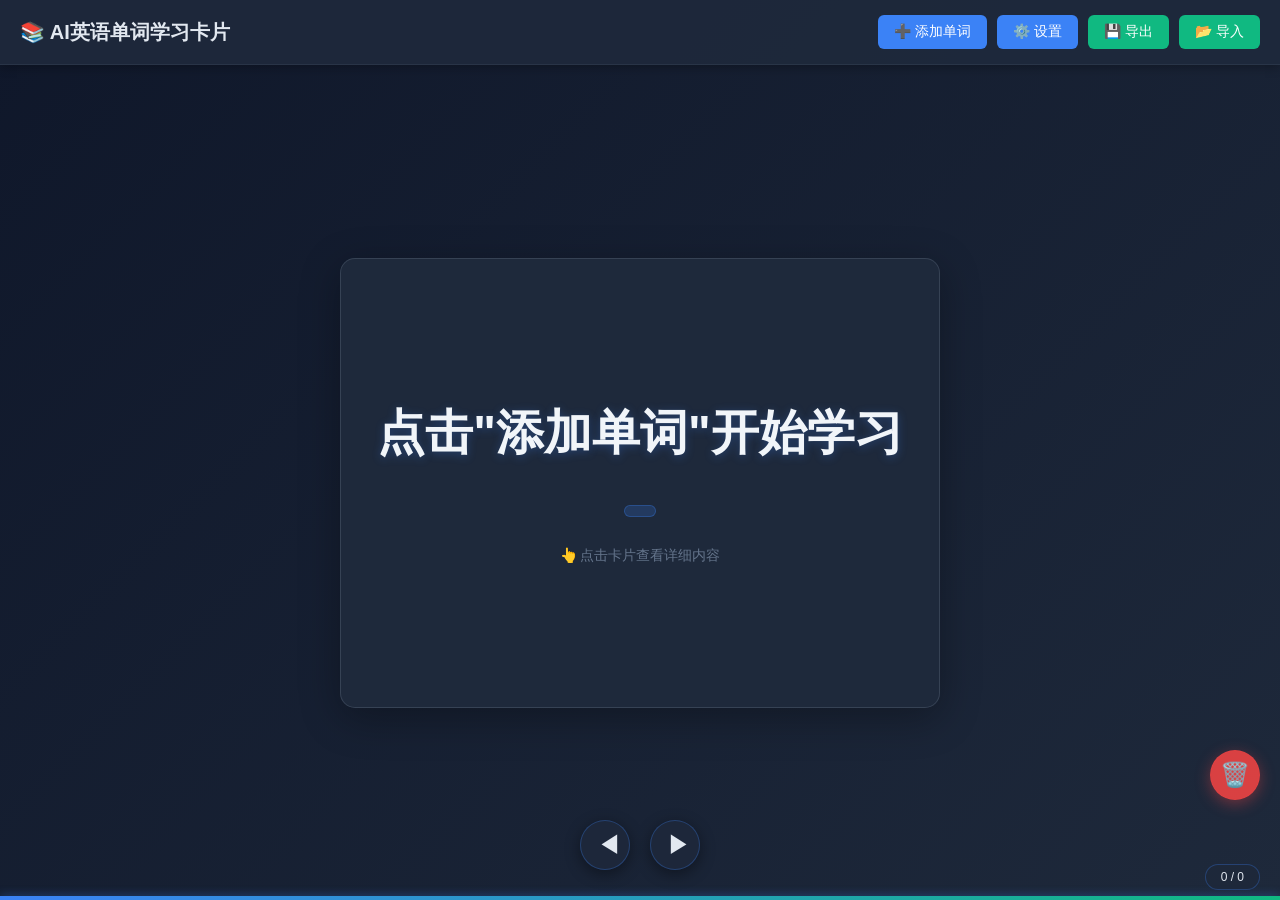
<file: 05Resources(资源)/英语闪卡/index.html>
<!DOCTYPE html>
<html lang="zh-CN">
<head>
    <meta charset="UTF-8">
    <meta name="viewport" content="width=device-width, initial-scale=1.0, maximum-scale=1.0, user-scalable=no">
    <title>AI英语单词学习卡片</title>
    <style>
        * {
            margin: 0;
            padding: 0;
            box-sizing: border-box;
        }

        body {
            font-family: -apple-system, BlinkMacSystemFont, 'Segoe UI', Roboto, 'Helvetica Neue', Arial, sans-serif;
            background: linear-gradient(135deg, #0f172a 0%, #1e293b 100%);
            min-height: 100vh;
            display: flex;
            flex-direction: column;
            overflow-x: hidden;
        }

        /* 顶部控制栏 */
        .header {
            background: rgba(30, 41, 59, 0.95);
            padding: 15px 20px;
            box-shadow: 0 2px 10px rgba(0,0,0,0.3);
            display: flex;
            justify-content: space-between;
            align-items: center;
            flex-wrap: wrap;
            gap: 10px;
            border-bottom: 1px solid rgba(148, 163, 184, 0.1);
        }

        .header h1 {
            font-size: 20px;
            color: #e2e8f0;
            margin: 0;
        }

        .header-buttons {
            display: flex;
            gap: 10px;
            flex-wrap: wrap;
        }

        button {
            padding: 8px 16px;
            border: none;
            border-radius: 6px;
            background: #3b82f6;
            color: white;
            cursor: pointer;
            font-size: 14px;
            transition: all 0.3s;
            white-space: nowrap;
        }

        button:hover {
            background: #2563eb;
            transform: translateY(-2px);
            box-shadow: 0 4px 12px rgba(59, 130, 246, 0.4);
        }

        button:active {
            transform: translateY(0);
        }

        .btn-secondary {
            background: #10b981;
        }

        .btn-secondary:hover {
            background: #059669;
            box-shadow: 0 4px 12px rgba(16, 185, 129, 0.4);
        }

        .btn-danger {
            background: #ef4444;
        }

        .btn-danger:hover {
            background: #dc2626;
            box-shadow: 0 4px 12px rgba(239, 68, 68, 0.4);
        }

        /* 卡片容器 */
        .card-container {
            flex: 1;
            display: flex;
            justify-content: center;
            align-items: center;
            padding: 20px;
            position: relative;
            touch-action: pan-y;
        }

        .card-wrapper {
            perspective: 1000px;
            width: 100%;
            max-width: 600px;
            height: 450px;
            position: relative;
            cursor: grab;
        }

        .card-wrapper.dragging {
            cursor: grabbing;
        }

        .card {
            width: 100%;
            height: 100%;
            position: relative;
            transform-style: preserve-3d;
            transition: transform 0.6s;
            border-radius: 15px;
            box-shadow: 0 10px 40px rgba(0,0,0,0.3);
        }

        .card.flipped {
            transform: rotateY(180deg);
        }

        .card-face {
            position: absolute;
            width: 100%;
            height: 100%;
            backface-visibility: hidden;
            border-radius: 15px;
            padding: 30px;
            background: #1e293b;
            overflow-y: auto;
            border: 1px solid rgba(148, 163, 184, 0.2);
        }

        .card-back {
            transform: rotateY(180deg);
        }

        /* 正面 - 单词显示 */
        .card-front {
            display: flex;
            flex-direction: column;
            justify-content: center;
            align-items: center;
            text-align: center;
        }

        .word-main {
            font-size: 48px;
            font-weight: bold;
            color: #f1f5f9;
            margin-bottom: 20px;
            text-shadow: 0 2px 10px rgba(59, 130, 246, 0.3);
        }

        .phonetic {
            font-size: 18px;
            color: #94a3b8;
            margin-bottom: 10px;
        }

        .difficulty {
            display: inline-block;
            padding: 5px 15px;
            border-radius: 20px;
            background: rgba(59, 130, 246, 0.2);
            color: #93c5fd;
            font-size: 14px;
            margin-top: 10px;
            border: 1px solid rgba(59, 130, 246, 0.3);
        }

        .flip-hint {
            margin-top: 30px;
            color: #64748b;
            font-size: 14px;
        }

        /* 背面 - 详细内容 */
        .card-back {
            font-size: 14px;
            line-height: 1.6;
            color: #cbd5e1;
        }

        .section {
            margin-bottom: 20px;
        }

        .section-title {
            font-weight: bold;
            color: #f1f5f9;
            margin-bottom: 8px;
            font-size: 16px;
            border-left: 4px solid #3b82f6;
            padding-left: 10px;
        }

        .definition-item {
            margin-bottom: 8px;
            padding-left: 15px;
            color: #cbd5e1;
        }

        .sentence {
            background: rgba(15, 23, 42, 0.5);
            padding: 10px;
            border-radius: 6px;
            margin-bottom: 8px;
            border: 1px solid rgba(148, 163, 184, 0.1);
        }

        .tags {
            display: flex;
            flex-wrap: wrap;
            gap: 8px;
        }

        .tag {
            background: rgba(59, 130, 246, 0.2);
            padding: 4px 12px;
            border-radius: 12px;
            font-size: 13px;
            color: #93c5fd;
            border: 1px solid rgba(59, 130, 246, 0.3);
        }

        /* 进度指示器 */
        .progress-bar {
            position: fixed;
            bottom: 0;
            left: 0;
            right: 0;
            height: 4px;
            background: rgba(15, 23, 42, 0.5);
        }

        .progress-fill {
            height: 100%;
            background: linear-gradient(90deg, #3b82f6 0%, #10b981 100%);
            transition: width 0.3s;
            box-shadow: 0 0 10px rgba(59, 130, 246, 0.5);
        }

        .progress-text {
            position: fixed;
            bottom: 10px;
            right: 20px;
            background: rgba(30, 41, 59, 0.9);
            color: #e2e8f0;
            padding: 5px 15px;
            border-radius: 20px;
            font-size: 12px;
            border: 1px solid rgba(59, 130, 246, 0.3);
        }

        /* 导航按钮 */
        .nav-buttons {
            position: fixed;
            bottom: 30px;
            left: 50%;
            transform: translateX(-50%);
            display: flex;
            gap: 20px;
            z-index: 10;
        }

        .nav-btn {
            width: 50px;
            height: 50px;
            border-radius: 50%;
            background: rgba(30, 41, 59, 0.9);
            border: 1px solid rgba(59, 130, 246, 0.3);
            font-size: 24px;
            cursor: pointer;
            box-shadow: 0 4px 15px rgba(0,0,0,0.4);
            transition: all 0.3s;
            color: #e2e8f0;
        }

        .nav-btn:hover {
            background: rgba(30, 41, 59, 1);
            transform: scale(1.1);
            box-shadow: 0 4px 20px rgba(59, 130, 246, 0.4);
            border-color: rgba(59, 130, 246, 0.6);
        }

        /* 模态框 */
        .modal {
            display: none;
            position: fixed;
            top: 0;
            left: 0;
            right: 0;
            bottom: 0;
            background: rgba(0,0,0,0.7);
            z-index: 1000;
            justify-content: center;
            align-items: center;
            padding: 20px;
        }

        .modal.active {
            display: flex;
        }

        .modal-content {
            background: #1e293b;
            border-radius: 15px;
            padding: 30px;
            max-width: 600px;
            width: 100%;
            max-height: 80vh;
            overflow-y: auto;
            border: 1px solid rgba(148, 163, 184, 0.2);
        }

        .modal-header {
            display: flex;
            justify-content: space-between;
            align-items: center;
            margin-bottom: 20px;
            border-bottom: 1px solid rgba(148, 163, 184, 0.1);
            padding-bottom: 15px;
        }

        .modal-title {
            font-size: 20px;
            font-weight: bold;
            color: #f1f5f9;
        }

        .close-btn {
            background: none;
            border: none;
            font-size: 28px;
            color: #64748b;
            cursor: pointer;
            padding: 0;
            width: 30px;
            height: 30px;
        }

        .close-btn:hover {
            color: #94a3b8;
            transform: none;
        }

        /* 表单样式 */
        .form-group {
            margin-bottom: 20px;
        }

        .form-label {
            display: block;
            margin-bottom: 8px;
            font-weight: 500;
            color: #cbd5e1;
        }

        input[type="text"],
        textarea,
        select {
            width: 100%;
            padding: 10px;
            border: 2px solid rgba(148, 163, 184, 0.2);
            border-radius: 6px;
            font-size: 14px;
            transition: border-color 0.3s;
            background: rgba(15, 23, 42, 0.5);
            color: #e2e8f0;
        }

        input[type="text"]:focus,
        textarea:focus,
        select:focus {
            outline: none;
            border-color: #3b82f6;
            background: rgba(15, 23, 42, 0.7);
        }

        textarea {
            min-height: 100px;
            resize: vertical;
        }

        input[type="file"] {
            padding: 10px 0;
        }

        .preset-words {
            display: grid;
            grid-template-columns: repeat(auto-fit, minmax(150px, 1fr));
            gap: 10px;
            margin-top: 10px;
        }

        .preset-btn {
            padding: 15px;
            background: rgba(15, 23, 42, 0.5);
            border: 2px solid rgba(148, 163, 184, 0.2);
            border-radius: 8px;
            cursor: pointer;
            transition: all 0.3s;
            color: #e2e8f0;
        }

        .preset-btn:hover {
            background: rgba(59, 130, 246, 0.2);
            border-color: #3b82f6;
            transform: none;
            box-shadow: 0 4px 12px rgba(59, 130, 246, 0.2);
        }

        /* 加载动画 */
        .loading {
            display: none !important; /* 完全禁用加载弹窗 */
        }

        /* 流式生成提示 */
        .stream-indicator {
            position: fixed;
            top: 80px;
            right: 20px;
            background: rgba(59, 130, 246, 0.9);
            color: white;
            padding: 8px 16px;
            border-radius: 20px;
            font-size: 12px;
            z-index: 100;
            display: none;
            animation: pulse 1.5s infinite;
        }

        .stream-indicator.active {
            display: block;
        }

        @keyframes pulse {
            0%, 100% { opacity: 1; }
            50% { opacity: 0.6; }
        }

        /* 卡片字段渐入动画 */
        .fade-in {
            animation: fadeIn 0.3s ease-in;
        }

        @keyframes fadeIn {
            from {
                opacity: 0;
                transform: translateY(10px);
            }
            to {
                opacity: 1;
                transform: translateY(0);
            }
        }

        /* 自定义滚动条样式 */
        ::-webkit-scrollbar {
            width: 8px;
            height: 8px;
        }

        ::-webkit-scrollbar-track {
            background: rgba(15, 23, 42, 0.3);
            border-radius: 4px;
        }

        ::-webkit-scrollbar-thumb {
            background: rgba(59, 130, 246, 0.5);
            border-radius: 4px;
            transition: background 0.3s;
        }

        ::-webkit-scrollbar-thumb:hover {
            background: rgba(59, 130, 246, 0.8);
        }

        /* Firefox 滚动条样式 */
        * {
            scrollbar-width: thin;
            scrollbar-color: rgba(59, 130, 246, 0.5) rgba(15, 23, 42, 0.3);
        }

        /* 删除按钮 */
        .delete-btn {
            position: fixed;
            bottom: 100px;
            right: 20px;
            width: 50px;
            height: 50px;
            border-radius: 50%;
            background: rgba(239, 68, 68, 0.9);
            border: 1px solid rgba(239, 68, 68, 0.3);
            color: white;
            font-size: 24px;
            cursor: pointer;
            box-shadow: 0 4px 15px rgba(239, 68, 68, 0.4);
            transition: all 0.3s;
            display: flex;
            align-items: center;
            justify-content: center;
            z-index: 10;
        }

        .delete-btn:hover {
            background: rgba(220, 38, 38, 1);
            transform: scale(1.1);
            box-shadow: 0 4px 20px rgba(239, 68, 68, 0.6);
        }

        .delete-btn:active {
            transform: scale(0.95);
        }

        /* 响应式设计 */
        @media (max-width: 768px) {
            .header {
                padding: 10px 15px;
            }

            .header h1 {
                font-size: 16px;
                width: 100%;
                margin-bottom: 10px;
            }

            .header-buttons {
                width: 100%;
                justify-content: center;
            }

            button {
                font-size: 12px;
                padding: 6px 12px;
            }

            .card-wrapper {
                height: 400px;
            }

            .word-main {
                font-size: 36px;
            }

            .card-face {
                padding: 20px;
            }

            .nav-buttons {
                bottom: 80px;
            }

            .delete-btn {
                bottom: 80px;
                right: 15px;
                width: 45px;
                height: 45px;
                font-size: 20px;
            }

            .modal-content {
                padding: 20px;
            }
        }

        @media (max-width: 480px) {
            .card-wrapper {
                height: 350px;
            }

            .word-main {
                font-size: 28px;
            }

            .section-title {
                font-size: 14px;
            }

            .delete-btn {
                width: 40px;
                height: 40px;
                font-size: 18px;
            }
        }
    </style>
</head>
<body>
    <!-- 顶部控制栏 -->
    <div class="header">
        <h1>📚 AI英语单词学习卡片</h1>
        <div class="header-buttons">
            <button onclick="showAddWordsModal()">➕ 添加单词</button>
            <button onclick="showSettingsModal()">⚙️ 设置</button>
            <button class="btn-secondary" onclick="exportData()">💾 导出</button>
            <button class="btn-secondary" onclick="importData()">📂 导入</button>
        </div>
    </div>

    <!-- 卡片容器 -->
    <div class="card-container">
        <div class="card-wrapper" id="cardWrapper">
            <div class="card" id="card">
                <!-- 正面 -->
                <div class="card-face card-front">
                    <div class="word-main" id="wordMain">点击"添加单词"开始学习</div>
                    <div class="phonetic" id="phonetic"></div>
                    <div class="difficulty" id="difficulty"></div>
                    <div class="flip-hint">👆 点击卡片查看详细内容</div>
                </div>
                <!-- 背面 -->
                <div class="card-face card-back" id="cardBack">
                    <div id="detailContent">点击卡片返回正面</div>
                </div>
            </div>
        </div>
    </div>

    <!-- 导航按钮 -->
    <div class="nav-buttons">
        <button class="nav-btn" onclick="previousCard()">◀</button>
        <button class="nav-btn" onclick="nextCard()">▶</button>
    </div>

    <!-- 删除按钮 -->
    <button class="delete-btn" onclick="deleteCurrentCard()" title="删除当前卡片">🗑️</button>

    <!-- 流式生成提示 -->
    <div class="stream-indicator" id="streamIndicator">🚀 正在生成...</div>

    <!-- 进度条 -->
    <div class="progress-bar">
        <div class="progress-fill" id="progressFill"></div>
    </div>
    <div class="progress-text" id="progressText">0 / 0</div>

    <!-- 添加单词模态框 -->
    <div class="modal" id="addWordsModal">
        <div class="modal-content">
            <div class="modal-header">
                <h2 class="modal-title">添加单词</h2>
                <button class="close-btn" onclick="closeModal('addWordsModal')">&times;</button>
            </div>

            <div class="form-group">
                <label class="form-label">预设单词列表</label>
                <div class="preset-words">
                    <div class="preset-btn" onclick="loadPresetWords('cet4')">
                        <div style="font-size: 24px; margin-bottom: 5px;">📘</div>
                        <div>CET-4</div>
                    </div>
                    <div class="preset-btn" onclick="loadPresetWords('cet6')">
                        <div style="font-size: 24px; margin-bottom: 5px;">📗</div>
                        <div>CET-6</div>
                    </div>
                    <div class="preset-btn" onclick="loadPresetWords('kaoyan')">
                        <div style="font-size: 24px; margin-bottom: 5px;">📕</div>
                        <div>考研</div>
                    </div>
                    <div class="preset-btn" onclick="loadPresetWords('ielts')">
                        <div style="font-size: 24px; margin-bottom: 5px;">📙</div>
                        <div>雅思</div>
                    </div>
                </div>
            </div>

            <div class="form-group">
                <label class="form-label">或手动输入单词（每行一个）</label>
                <textarea id="wordsInput" placeholder="例如：&#10;apple&#10;banana&#10;computer"></textarea>
            </div>

            <div class="form-group">
                <label class="form-label">或从Excel导入</label>
                <input type="file" id="excelFile" accept=".xlsx,.xls,.csv" onchange="handleExcelUpload(event)">
                <small style="color: #718096;">支持Excel (.xlsx, .xls) 和 CSV 文件，第一列为单词</small>
            </div>

            <button onclick="generateCards()" style="width: 100%; padding: 12px; font-size: 16px;">🚀 生成学习卡片</button>
        </div>
    </div>

    <!-- 设置模态框 -->
    <div class="modal" id="settingsModal">
        <div class="modal-content">
            <div class="modal-header">
                <h2 class="modal-title">设置</h2>
                <button class="close-btn" onclick="closeModal('settingsModal')">&times;</button>
            </div>

            <div class="form-group">
                <label class="form-label">DeepSeek API地址</label>
                <input type="text" id="apiUrl" placeholder="https://api.deepseek.com/v1/chat/completions" value="https://api.deepseek.com/v1/chat/completions">
            </div>

            <div class="form-group">
                <label class="form-label">API Key</label>
                <input type="text" id="apiKey" placeholder="sk-dd2b6ebd351a43eab8ea63a26ce2ecc6" value="sk-dd2b6ebd351a43eab8ea63a26ce2ecc6">
            </div>

            <div class="form-group">
                <label class="form-label">模型名称</label>
                <input type="text" id="modelName" placeholder="deepseek-chat" value="deepseek-chat">
            </div>

            <button onclick="saveSettings()" style="width: 100%; padding: 12px; font-size: 16px;">💾 保存设置</button>
        </div>
    </div>

    <!-- 流式生成提示 -->
    <div class="stream-indicator" id="streamIndicator">🚀 正在生成...</div>

    <!-- 加载动画（已禁用） -->
    <div class="loading" id="loading">
        <div class="spinner"></div>
        <div id="loadingText">正在生成学习内容...</div>
        <div style="color: #94a3b8; font-size: 12px; margin-top: 10px;" id="loadingProgress">准备中...</div>
    </div>

    <script>
        // 全局状态
        let cards = [];
        let currentIndex = 0;
        let isFlipped = false;
        let settings = {
            apiUrl: 'https://api.deepseek.com/v1/chat/completions',
            apiKey: 'sk-dd2b6ebd351a43eab8ea63a26ce2ecc6',
            modelName: 'deepseek-chat'
        };

        // 预设单词列表
        const presetWordLists = {
            cet4: ['abandon', 'ability', 'abroad', 'absence', 'absolute', 'absorb', 'abstract', 'abundant', 'abuse', 'academic'],
            cet6: ['abolish', 'abortion', 'abrupt', 'absurd', 'acclaim', 'accommodate', 'accomplish', 'accord', 'accountable', 'accumulate'],
            kaoyan: ['acknowledge', 'acquaintance', 'acquisition', 'activate', 'acute', 'adaptable', 'adequate', 'adhere', 'adjacent', 'adjoin'],
            ielts: ['aesthetic', 'affection', 'affluent', 'aggravate', 'aggregate', 'agile', 'agricultural', 'albeit', 'allocate', 'alternative']
        };

        // 初始化
        document.addEventListener('DOMContentLoaded', () => {
            loadSettings();
            loadProgress();
            initCardInteraction();
            initKeyboardNavigation();
        });

        // 加载设置
        function loadSettings() {
            const saved = localStorage.getItem('wordLearningSettings');
            if (saved) {
                settings = JSON.parse(saved);
                document.getElementById('apiUrl').value = settings.apiUrl;
                document.getElementById('apiKey').value = settings.apiKey;
                document.getElementById('modelName').value = settings.modelName;
            }
        }

        // 保存设置
        function saveSettings() {
            settings.apiUrl = document.getElementById('apiUrl').value;
            settings.apiKey = document.getElementById('apiKey').value;
            settings.modelName = document.getElementById('modelName').value;
            localStorage.setItem('wordLearningSettings', JSON.stringify(settings));
            alert('✅ 设置已保存！');
            closeModal('settingsModal');
        }

        // 加载学习进度
        function loadProgress() {
            const saved = localStorage.getItem('wordLearningCards');
            if (saved) {
                cards = JSON.parse(saved);
                const savedIndex = localStorage.getItem('wordLearningIndex');
                currentIndex = savedIndex ? parseInt(savedIndex) : 0;
                if (cards.length > 0) {
                    showCard(currentIndex);
                }
            }
        }

        // 保存学习进度
        function saveProgress() {
            localStorage.setItem('wordLearningCards', JSON.stringify(cards));
            localStorage.setItem('wordLearningIndex', currentIndex.toString());
        }

        // 显示模态框
        function showAddWordsModal() {
            document.getElementById('addWordsModal').classList.add('active');
        }

        function showSettingsModal() {
            document.getElementById('settingsModal').classList.add('active');
        }

        function closeModal(modalId) {
            document.getElementById(modalId).classList.remove('active');
        }

        // 加载预设单词
        function loadPresetWords(type) {
            const words = presetWordLists[type];
            document.getElementById('wordsInput').value = words.join('\n');
        }

        // 处理Excel上传
        async function handleExcelUpload(event) {
            const file = event.target.files[0];
            if (!file) return;

            // 这里需要引入 xlsx 库来解析 Excel
            // 为了简化，我们暂时只支持 CSV
            if (file.name.endsWith('.csv')) {
                const text = await file.text();
                const lines = text.split('\n');
                const words = lines.map(line => line.split(',')[0].trim()).filter(w => w);
                document.getElementById('wordsInput').value = words.join('\n');
            } else {
                alert('暂时仅支持 CSV 文件，或者手动输入单词列表');
            }
        }

        // 生成学习卡片（流式渲染版）
        async function generateCards() {
            const input = document.getElementById('wordsInput').value.trim();
            if (!input) {
                alert('请输入单词或选择预设列表！');
                return;
            }

            if (!settings.apiKey) {
                alert('请先在设置中配置 API Key！');
                showSettingsModal();
                return;
            }

            const words = input.split('\n').map(w => w.trim()).filter(w => w);
            console.log('准备流式生成卡片，单词列表:', words);
            console.log(`总共 ${words.length} 个单词，将按每批 8 个并发生成...`);
            
            closeModal('addWordsModal');
            
            // 显示流式提示
            const streamIndicator = document.getElementById('streamIndicator');
            streamIndicator.classList.add('active');

            try {
                const startTime = Date.now();
                const BATCH_SIZE = 8; // 每批并发数量
                let processedCount = 0;
                
                // 分批处理，每批并发 8 个
                for (let i = 0; i < words.length; i += BATCH_SIZE) {
                    const batch = words.slice(i, i + BATCH_SIZE);
                    const batchSize = batch.length;
                    
                    console.log(`\n=== 开始第 ${Math.floor(i / BATCH_SIZE) + 1} 批，并发处理 ${batchSize} 个单词 ===`);
                    streamIndicator.textContent = `🚀 正在生成: ${batch.join(', ')} (${processedCount + 1}-${processedCount + batchSize}/${words.length})`;
                    
                    // 并发生成当前批次的所有卡片
                    const promises = batch.map((word, index) => {
                        console.log(`[批次${Math.floor(i / BATCH_SIZE) + 1}] 启动任务 ${index + 1}/${batchSize}: ${word}`);
                        return generateCardWithStreamRender(word);
                    });
                    
                    // 等待当前批次完成
                    const results = await Promise.all(promises);
                    
                    // 统计当前批次结果
                    const batchSuccess = results.filter(r => r).length;
                    const batchFailed = results.filter(r => !r).length;
                    processedCount += batchSize;
                    
                    console.log(`✓ 第 ${Math.floor(i / BATCH_SIZE) + 1} 批完成: 成功 ${batchSuccess}, 失败 ${batchFailed}`);
                }
                
                const endTime = Date.now();
                const duration = ((endTime - startTime) / 1000).toFixed(2);
                
                streamIndicator.classList.remove('active');
                
                console.log(`\n=== 所有卡片生成完成 ===`);
                console.log(`总耗时: ${duration}秒`);
                console.log(`成功生成 ${cards.length} 个学习卡片`);
                console.log(`平均每个单词耗时: ${(duration / words.length).toFixed(2)}秒`);
                
                if (cards.length > 0) {
                    saveProgress();
                } else {
                    console.error('所有单词都生成失败');
                }
            } catch (error) {
                streamIndicator.classList.remove('active');
                console.error('生成过程出错:', error);
            }
        }

        // 流式生成并渲染单个卡片
        async function generateCardWithStreamRender(word) {
            // 创建一个空白卡片，立即显示
            const emptyCard = {
                word: word,
                phonetic_us: '',
                phonetic_uk: '',
                difficulty_level: '',
                definitions: [],
                etymology: {},
                memory_aids: {},
                collocations: [],
                sentences: [],
                synonyms: [],
                antonyms: [],
                confusion_alert: ''
            };
            
            // 如果是第一个卡片，添加到cards并显示
            if (cards.length === 0) {
                cards.push(emptyCard);
                currentIndex = 0;
                showCard(0);
            } else {
                // 如果不是第一个，添加到列表但不显示
                cards.push(emptyCard);
            }
            
            const cardIndex = cards.length - 1;
            
            const prompt = `请为英语单词 "${word}" 生成详细的学习内容，严格按照以下 JSON 格式返回：

{
  "word": "${word}",
  "phonetic_us": "美式音标",
  "phonetic_uk": "英式音标",
  "difficulty_level": "CEFR分级",
  "definitions": [{"pos": "词性", "meaning": "释义", "example": "例句"}],
  "etymology": {"origin": "词源", "breakdown": "分析"},
  "memory_aids": {"mnemonic": "口诀", "story": "故事"},
  "collocations": ["搭配1", "搭配2"],
  "sentences": [{"en": "英文", "zh": "中文"}],
  "synonyms": ["同义词"],
  "antonyms": ["反义词"],
  "confusion_alert": "易混淆提示"
}`;

            try {
                const response = await fetch(settings.apiUrl, {
                    method: 'POST',
                    headers: {
                        'Content-Type': 'application/json',
                        'Authorization': `Bearer ${settings.apiKey}`
                    },
                    body: JSON.stringify({
                        model: settings.modelName,
                        messages: [
                            { role: 'system', content: '你是英语教学助手，请返回JSON格式。' },
                            { role: 'user', content: prompt }
                        ],
                        temperature: 0.7,
                        stream: true
                    })
                });

                if (!response.ok) {
                    throw new Error(`API请求失败: ${response.status}`);
                }

                // 流式读取并解析
                const reader = response.body.getReader();
                const decoder = new TextDecoder();
                let buffer = '';
                let fullContent = '';
                let partialData = {};

                while (true) {
                    const { done, value } = await reader.read();
                    if (done) break;

                    buffer += decoder.decode(value, { stream: true });
                    const lines = buffer.split('\n');
                    buffer = lines.pop() || '';

                    for (const line of lines) {
                        if (line.startsWith('data: ')) {
                            const data = line.slice(6);
                            if (data === '[DONE]') continue;
                            
                            try {
                                const parsed = JSON.parse(data);
                                if (parsed.choices?.[0]?.delta?.content) {
                                    const chunk = parsed.choices[0].delta.content;
                                    fullContent += chunk;
                                    
                                    // 尝试解析当前JSON
                                    const jsonMatch = fullContent.match(/\{[\s\S]*/);
                                    if (jsonMatch) {
                                        try {
                                            // 尝试解析不完整的JSON
                                            const tempJson = jsonMatch[0];
                                            const fields = extractPartialJSON(tempJson);
                                            
                                            // 合并新解析的字段
                                            Object.assign(partialData, fields);
                                            
                                            // 实时更新卡片
                                            Object.assign(cards[cardIndex], partialData);
                                            
                                            // 如果当前正在查看这张卡片，实时刷新
                                            if (currentIndex === cardIndex) {
                                                updateCardDisplay(cardIndex, partialData);
                                            }
                                        } catch (e) {
                                            // 忽略解析错误，继续积累
                                        }
                                    }
                                }
                            } catch (e) {
                                // 忽略
                            }
                        }
                    }
                }

                // 最终解析完整JSON
                const jsonMatch = fullContent.match(/\{[\s\S]*\}/);
                if (jsonMatch) {
                    const finalData = JSON.parse(jsonMatch[0]);
                    cards[cardIndex] = finalData;
                    if (currentIndex === cardIndex) {
                        showCard(cardIndex);
                    }
                    return true; // 返回true表示成功
                }
                
                return partialData ? true : false; // 有部分数据也算成功
                
            } catch (error) {
                console.error(`[${word}] 错误:`, error.message);
                return false; // 返回false表示失败
            }
        }

        // 提取部分JSON字段
        function extractPartialJSON(jsonStr) {
            const fields = {};
            
            // 提取word
            const wordMatch = jsonStr.match(/"word"\s*:\s*"([^"]+)"/);
            if (wordMatch) fields.word = wordMatch[1];
            
            // 提取音标
            const usMatch = jsonStr.match(/"phonetic_us"\s*:\s*"([^"]+)"/);
            if (usMatch) fields.phonetic_us = usMatch[1];
            
            const ukMatch = jsonStr.match(/"phonetic_uk"\s*:\s*"([^"]+)"/);
            if (ukMatch) fields.phonetic_uk = ukMatch[1];
            
            // 提取难度
            const diffMatch = jsonStr.match(/"difficulty_level"\s*:\s*"([^"]+)"/);
            if (diffMatch) fields.difficulty_level = diffMatch[1];
            
            return fields;
        }

        // 更新卡片显示（部分更新）
        function updateCardDisplay(index, partialData) {
            if (partialData.word) {
                const wordEl = document.getElementById('wordMain');
                if (wordEl.textContent !== partialData.word) {
                    wordEl.textContent = partialData.word;
                    wordEl.classList.add('fade-in');
                    setTimeout(() => wordEl.classList.remove('fade-in'), 300);
                }
            }
            
            if (partialData.phonetic_us || partialData.phonetic_uk) {
                const phoneticEl = document.getElementById('phonetic');
                phoneticEl.innerHTML = `🇺🇸 ${partialData.phonetic_us || ''} &nbsp;&nbsp; 🇬🇧 ${partialData.phonetic_uk || ''}`;
                phoneticEl.classList.add('fade-in');
                setTimeout(() => phoneticEl.classList.remove('fade-in'), 300);
            }
            
            if (partialData.difficulty_level) {
                const diffEl = document.getElementById('difficulty');
                diffEl.textContent = `难度: ${partialData.difficulty_level}`;
                diffEl.classList.add('fade-in');
                setTimeout(() => diffEl.classList.remove('fade-in'), 300);
            }
        }

        // 显示卡片
        function showCard(index) {
            if (cards.length === 0 || index < 0 || index >= cards.length) return;

            const card = cards[index];
            const cardElement = document.getElementById('card');
            
            // 重置翻转状态
            isFlipped = false;
            cardElement.classList.remove('flipped');

            // 更新正面
            document.getElementById('wordMain').textContent = card.word;
            document.getElementById('phonetic').innerHTML = 
                `🇺🇸 ${card.phonetic_us || ''} &nbsp;&nbsp; 🇬🇧 ${card.phonetic_uk || ''}`;
            document.getElementById('difficulty').textContent = `难度: ${card.difficulty_level || 'N/A'}`;

            // 更新背面
            let backHTML = '';

            // 释义
            if (card.definitions && card.definitions.length > 0) {
                backHTML += '<div class="section"><div class="section-title">📖 释义</div>';
                card.definitions.forEach(def => {
                    backHTML += `<div class="definition-item"><strong>${def.pos}</strong> ${def.meaning}<br><em style="color: #718096;">${def.example || ''}</em></div>`;
                });
                backHTML += '</div>';
            }

            // 词源
            if (card.etymology) {
                backHTML += `<div class="section">
                    <div class="section-title">🌱 词源</div>
                    <div>${card.etymology.origin || ''}</div>
                    <div style="color: #718096; margin-top: 5px;">${card.etymology.breakdown || ''}</div>
                </div>`;
            }

            // 记忆技巧
            if (card.memory_aids) {
                backHTML += `<div class="section">
                    <div class="section-title">💡 记忆技巧</div>
                    <div><strong>口诀：</strong>${card.memory_aids.mnemonic || ''}</div>
                    <div style="margin-top: 5px;"><strong>故事：</strong>${card.memory_aids.story || ''}</div>
                </div>`;
            }

            // 常用搭配
            if (card.collocations && card.collocations.length > 0) {
                backHTML += `<div class="section">
                    <div class="section-title">🔗 常用搭配</div>
                    <div class="tags">
                        ${card.collocations.map(c => `<span class="tag">${c}</span>`).join('')}
                    </div>
                </div>`;
            }

            // 例句
            if (card.sentences && card.sentences.length > 0) {
                backHTML += '<div class="section"><div class="section-title">📝 例句</div>';
                card.sentences.forEach(s => {
                    backHTML += `<div class="sentence">
                        <div>${s.en || ''}</div>
                        <div style="color: #718096; margin-top: 5px;">${s.zh || ''}</div>
                    </div>`;
                });
                backHTML += '</div>';
            }

            // 同义词/反义词
            if (card.synonyms && card.synonyms.length > 0) {
                backHTML += `<div class="section">
                    <div class="section-title">🔄 同义词</div>
                    <div class="tags">
                        ${card.synonyms.map(s => `<span class="tag">${s}</span>`).join('')}
                    </div>
                </div>`;
            }

            if (card.antonyms && card.antonyms.length > 0) {
                backHTML += `<div class="section">
                    <div class="section-title">↔️ 反义词</div>
                    <div class="tags">
                        ${card.antonyms.map(a => `<span class="tag">${a}</span>`).join('')}
                    </div>
                </div>`;
            }

            // 易混淆提示
            if (card.confusion_alert) {
                backHTML += `<div class="section">
                    <div class="section-title">⚠️ 易混淆</div>
                    <div style="background: #fff5f5; padding: 10px; border-radius: 6px; color: #c53030;">
                        ${card.confusion_alert}
                    </div>
                </div>`;
            }

            document.getElementById('detailContent').innerHTML = backHTML;

            // 更新进度
            updateProgress();
        }

        // 更新进度显示
        function updateProgress() {
            const total = cards.length;
            const current = currentIndex + 1;
            const percentage = total > 0 ? (current / total) * 100 : 0;

            document.getElementById('progressFill').style.width = percentage + '%';
            document.getElementById('progressText').textContent = `${current} / ${total}`;
        }

        // 卡片交互 - 点击翻转
        function initCardInteraction() {
            const cardElement = document.getElementById('card');
            const cardWrapper = document.getElementById('cardWrapper');

            // 点击翻转
            cardElement.addEventListener('click', () => {
                isFlipped = !isFlipped;
                cardElement.classList.toggle('flipped');
            });

            // 触摸滑动
            let touchStartX = 0;
            let touchEndX = 0;

            cardWrapper.addEventListener('touchstart', (e) => {
                touchStartX = e.changedTouches[0].screenX;
            });

            cardWrapper.addEventListener('touchend', (e) => {
                touchEndX = e.changedTouches[0].screenX;
                handleSwipe();
            });

            function handleSwipe() {
                const swipeThreshold = 50;
                if (touchEndX < touchStartX - swipeThreshold) {
                    // 向左滑动 - 下一张
                    nextCard();
                }
                if (touchEndX > touchStartX + swipeThreshold) {
                    // 向右滑动 - 上一张
                    previousCard();
                }
            }

            // 鼠标拖拽
            let isDragging = false;
            let dragStartX = 0;

            cardWrapper.addEventListener('mousedown', (e) => {
                // 只在卡片上按下时才开始拖拽
                if (e.target.closest('.card')) {
                    isDragging = true;
                    dragStartX = e.clientX;
                    cardWrapper.classList.add('dragging');
                }
            });

            document.addEventListener('mousemove', (e) => {
                if (isDragging) {
                    const diff = e.clientX - dragStartX;
                    if (Math.abs(diff) > 10) {
                        e.preventDefault();
                    }
                }
            });

            document.addEventListener('mouseup', (e) => {
                if (isDragging) {
                    const dragEndX = e.clientX;
                    const diff = dragEndX - dragStartX;
                    const dragThreshold = 100;

                    if (diff < -dragThreshold) {
                        nextCard();
                    } else if (diff > dragThreshold) {
                        previousCard();
                    }

                    isDragging = false;
                    cardWrapper.classList.remove('dragging');
                }
            });
        }

        // 键盘导航
        function initKeyboardNavigation() {
            document.addEventListener('keydown', (e) => {
                if (e.key === 'ArrowLeft') {
                    previousCard();
                } else if (e.key === 'ArrowRight') {
                    nextCard();
                } else if (e.key === ' ') {
                    e.preventDefault();
                    document.getElementById('card').click();
                }
            });
        }

        // 上一张卡片
        function previousCard() {
            if (cards.length === 0) return;
            currentIndex = (currentIndex - 1 + cards.length) % cards.length;
            showCard(currentIndex);
            saveProgress();
        }

        // 下一张卡片
        function nextCard() {
            if (cards.length === 0) return;
            currentIndex = (currentIndex + 1) % cards.length;
            showCard(currentIndex);
            saveProgress();
        }

        // 删除当前卡片
        function deleteCurrentCard() {
            if (cards.length === 0) {
                alert('没有卡片可以删除！');
                return;
            }

            const currentWord = cards[currentIndex].word;
            const confirmDelete = confirm(`确定要删除单词 "${currentWord}" 的卡片吗？\n\n此操作无法撤销！`);
            
            if (!confirmDelete) {
                return;
            }

            // 删除当前卡片
            cards.splice(currentIndex, 1);
            
            // 如果删除后没有卡片了
            if (cards.length === 0) {
                currentIndex = 0;
                // 显示空白提示
                document.getElementById('wordMain').textContent = '点击"添加单词"开始学习';
                document.getElementById('phonetic').innerHTML = '';
                document.getElementById('difficulty').textContent = '';
                document.getElementById('detailContent').innerHTML = '点击卡片返回正面';
                updateProgress();
            } else {
                // 调整当前索引
                if (currentIndex >= cards.length) {
                    currentIndex = cards.length - 1;
                }
                showCard(currentIndex);
            }
            
            // 保存进度
            saveProgress();
            
            console.log(`✓ 已删除单词 "${currentWord}"，剩余 ${cards.length} 张卡片`);
        }

        // 导出数据
        function exportData() {
            const exportObj = {
                cards: cards,
                currentIndex: currentIndex,
                exportTime: new Date().toISOString()
            };

            const dataStr = JSON.stringify(exportObj, null, 2);
            const blob = new Blob([dataStr], { type: 'application/json' });
            const url = URL.createObjectURL(blob);
            
            const a = document.createElement('a');
            a.href = url;
            a.download = `word-learning-backup-${Date.now()}.json`;
            a.click();
            
            URL.revokeObjectURL(url);
            alert('✅ 数据已导出！');
        }

        // 导入数据
        function importData() {
            const input = document.createElement('input');
            input.type = 'file';
            input.accept = '.json';
            
            input.onchange = (e) => {
                const file = e.target.files[0];
                if (!file) return;

                const reader = new FileReader();
                reader.onload = (e) => {
                    try {
                        const importObj = JSON.parse(e.target.result);
                        
                        if (confirm('导入将覆盖当前数据，确定继续吗？')) {
                            cards = importObj.cards || [];
                            currentIndex = importObj.currentIndex || 0;
                            
                            saveProgress();
                            
                            if (cards.length > 0) {
                                showCard(currentIndex);
                            }
                            
                            alert('✅ 数据导入成功！');
                        }
                    } catch (error) {
                        alert('❌ 导入失败：文件格式错误');
                    }
                };
                reader.readAsText(file);
            };
            
            input.click();
        }
    </script>
</body>
</html>
</file>
